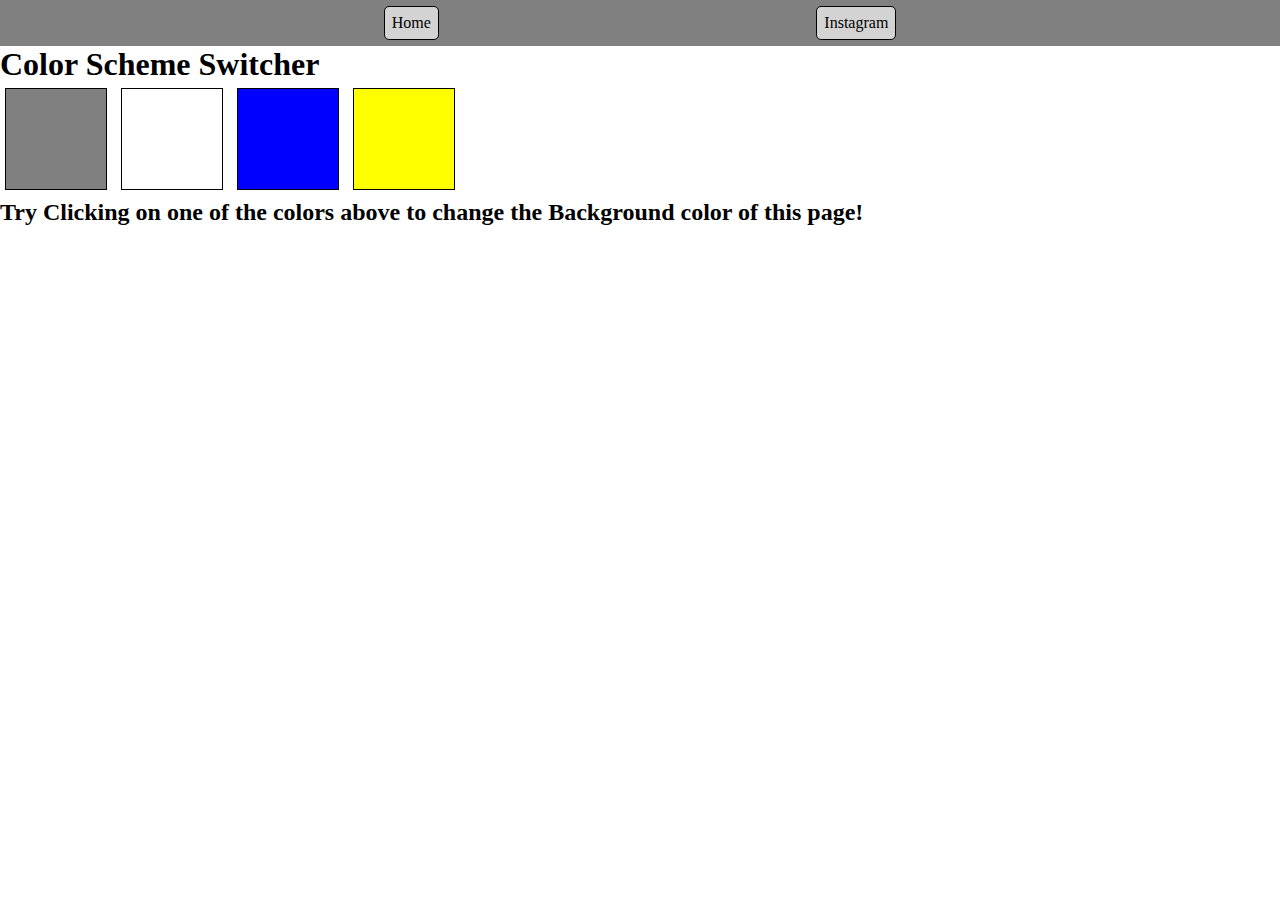
<file: project1/index.html>
<!DOCTYPE html>
<html lang="en">
<head>
    <meta charset="UTF-8">
    <meta name="viewport" content="width=device-width, initial-scale=1.0">
    <title>Java Script Background Color Switcher</title>
    <link rel="stylesheet" href="style.css">
</head>
<body>
    <nav>
        <a href="/" area-current="page">Home</a>
        <a target="_blank" href="www.instagram/this_is_dsk_/.com">Instagram</a>
    </nav>
    <div class="canvas">
        <h1>Color Scheme Switcher</h1>
        <span class="button" id="gray"></span>
        <span class="button" id="white"></span>
        <span class="button" id="blue"></span>
        <span class="button" id="yellow"></span>

        <h2>
            Try Clicking on one of the colors above
            <span>to change the Background color of this page!</span>
        </h2>
    </div>
    <script src="script.js"></script>
</body>
</html>
</file>
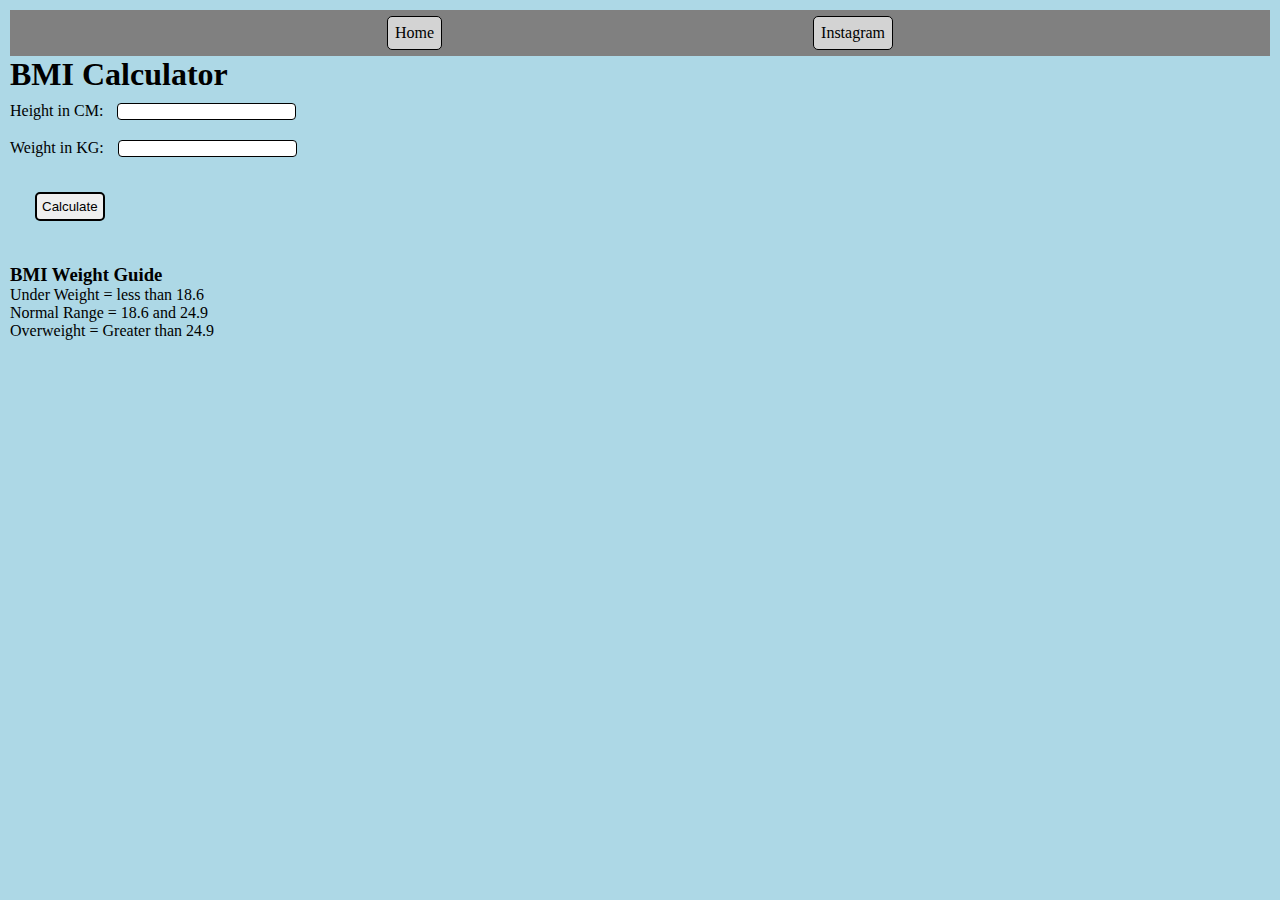
<file: project2/index.html>
<!DOCTYPE html>
<html lang="en">
<head>
    <meta charset="UTF-8">
    <meta name="viewport" content="width=device-width, initial-scale=1.0">
    <title>BMI calculator</title>
    <link rel="stylesheet" href="style.css">
</head>
<body>
    <nav>
        <a href="/" area-current="page">Home</a>
        <a target="_blank" href="www.instagram/this_is_dsk_/.com">Instagram</a>
    </nav>
    <div class="container">
        <h1>BMI Calculator</h1>
        <form>
            <p><label >Height in CM:</label> <input type="text" id="height"></p>
            <p><label >Weight in KG:</label> <input type="text" id="weight"></p>
            <button>Calculate</button>
            <div class="results"></div><br>
            <div id="weight-guide">
                <h3>BMI Weight Guide</h3>
                <p>Under Weight = less than 18.6</p>
                <p>Normal Range = 18.6 and 24.9</p>
                <p>Overweight = Greater than 24.9</p>
            </div>
        </form>
    </div>

    <script src="script.js"></script>
</body>
</html>
</file>
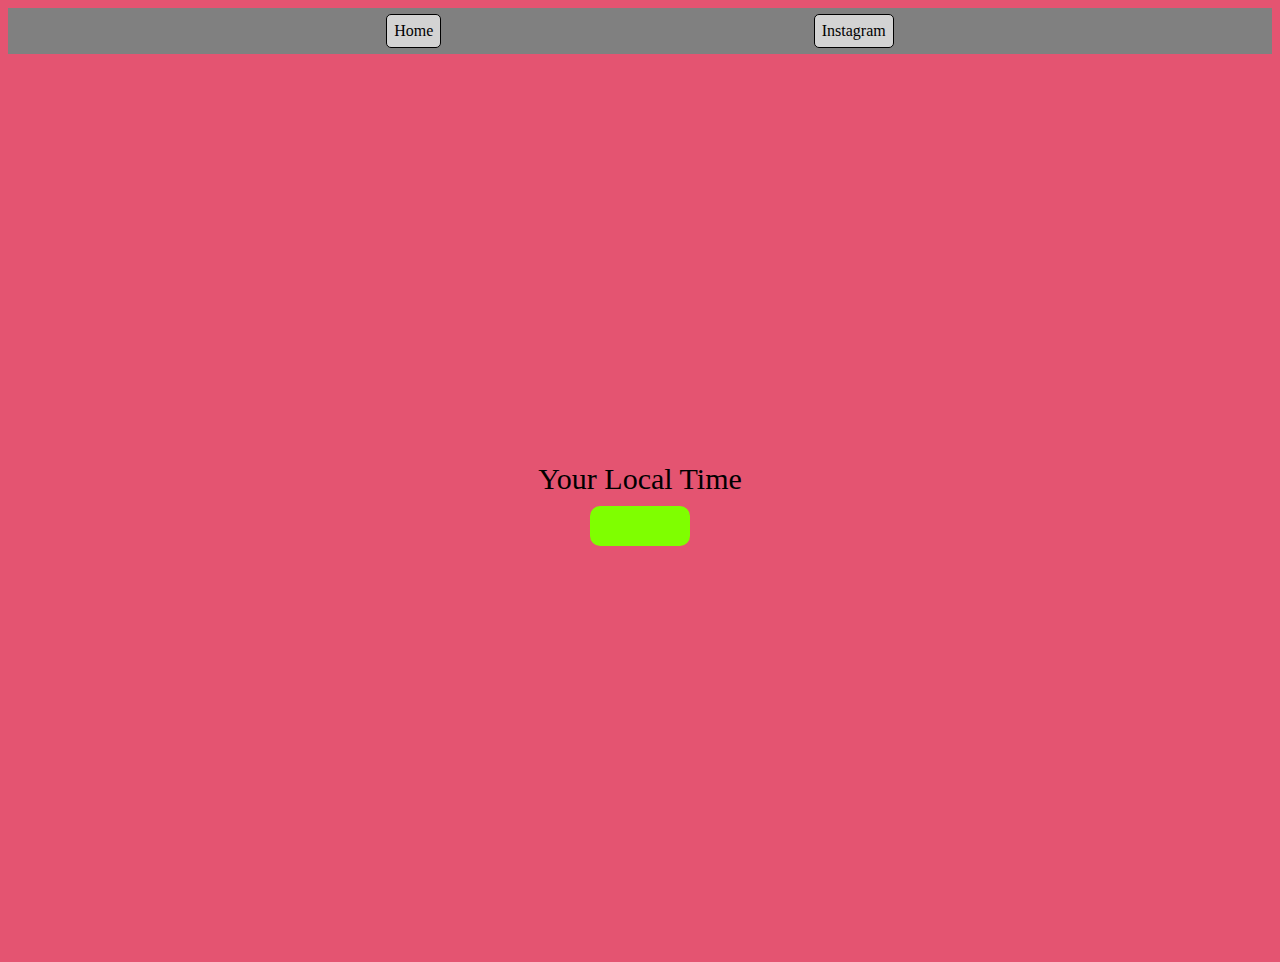
<file: project3/index.html>
<!DOCTYPE html>
<html lang="en">
<head>
    <meta charset="UTF-8">
    <meta name="viewport" content="width=device-width, initial-scale=1.0">
    <title>Digital Clock</title>
    <style>
        
        body{
            background-color: rgb(228, 84, 113);
        }

        nav{
            height: auto;
            width: auto;
            background-color: gray;
            display: flex;
            justify-content: space-evenly;
            align-items: center;
            padding: 6px;
}

        nav a{
            color: black;
            text-decoration: none;
            border: 1px black solid;
            border-radius: 5px;
            background-color: lightgrey;
            padding: 7px ;
}

        .center{
            display: flex;
            height: 100vh;
            justify-content: center;
            align-items: center;
            flex-direction: column;
            font-size: 30px;
        }

        #clock{
            font-size: 40px;
            background-color: chartreuse;
            padding: 20px 50px;
            margin-top: 10px;
            border-radius: 10px;
        }
    </style>
</head>
<body>
    <nav>
        <a href="/" area-current="page">Home</a>
        <a target="_blank" href="www.instagram/this_is_dsk_/.com">Instagram</a>
    </nav>

    <div class="center">
        <div id="banner"><span>Your Local Time</span></div>
        <div id="clock"></div>
    </div>

    <script src="script.js"></script>
</body>
</html>
</file>
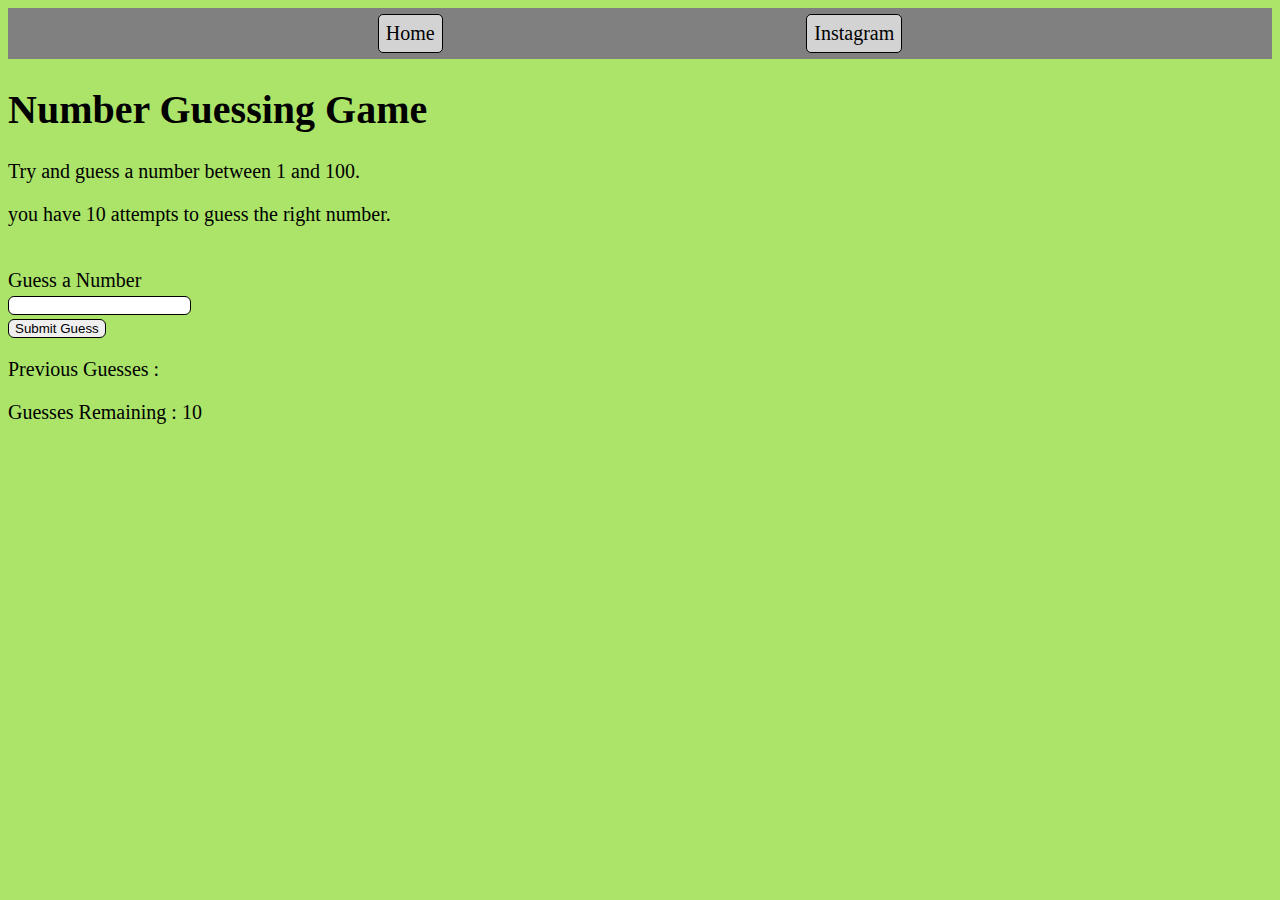
<file: project4/index.html>
<!DOCTYPE html>
<html lang="en">
<head>
    <meta charset="UTF-8">
    <meta name="viewport" content="width=device-width, initial-scale=1.0">
    <title>GuessTheNumber</title>
    <link rel="stylesheet" href="style.css">
</head>
<body>
    <nav>
        <a href="/" area-current="page">Home</a>
        <a target="_blank" href="www.instagram/this_is_dsk_/.com">Instagram</a>
    </nav>
    <div id="wrapper">
        <h1>Number Guessing Game</h1>
        <p>Try and guess a number between 1 and 100.</p>
        <p>you have 10 attempts to guess the right number.</p>
        <br>

        <form class="form">
            <label for="guessField" id="guess">Guess a Number</label><br>
            <input type="text" id="guessField" class="guessField"><br>
            <input type="submit" id="subt" value="Submit Guess" class="guessSubmit">
        </form>

        <div class="result">
            <p>Previous Guesses : <span class="guesses"></span></p>
            <p>Guesses Remaining : <span class="lastResult">10</span></p>
            <p class="alertMessage"></p>
        </div>
    </div>
    <script src="script.js"></script>
</body>
</html>
</file>
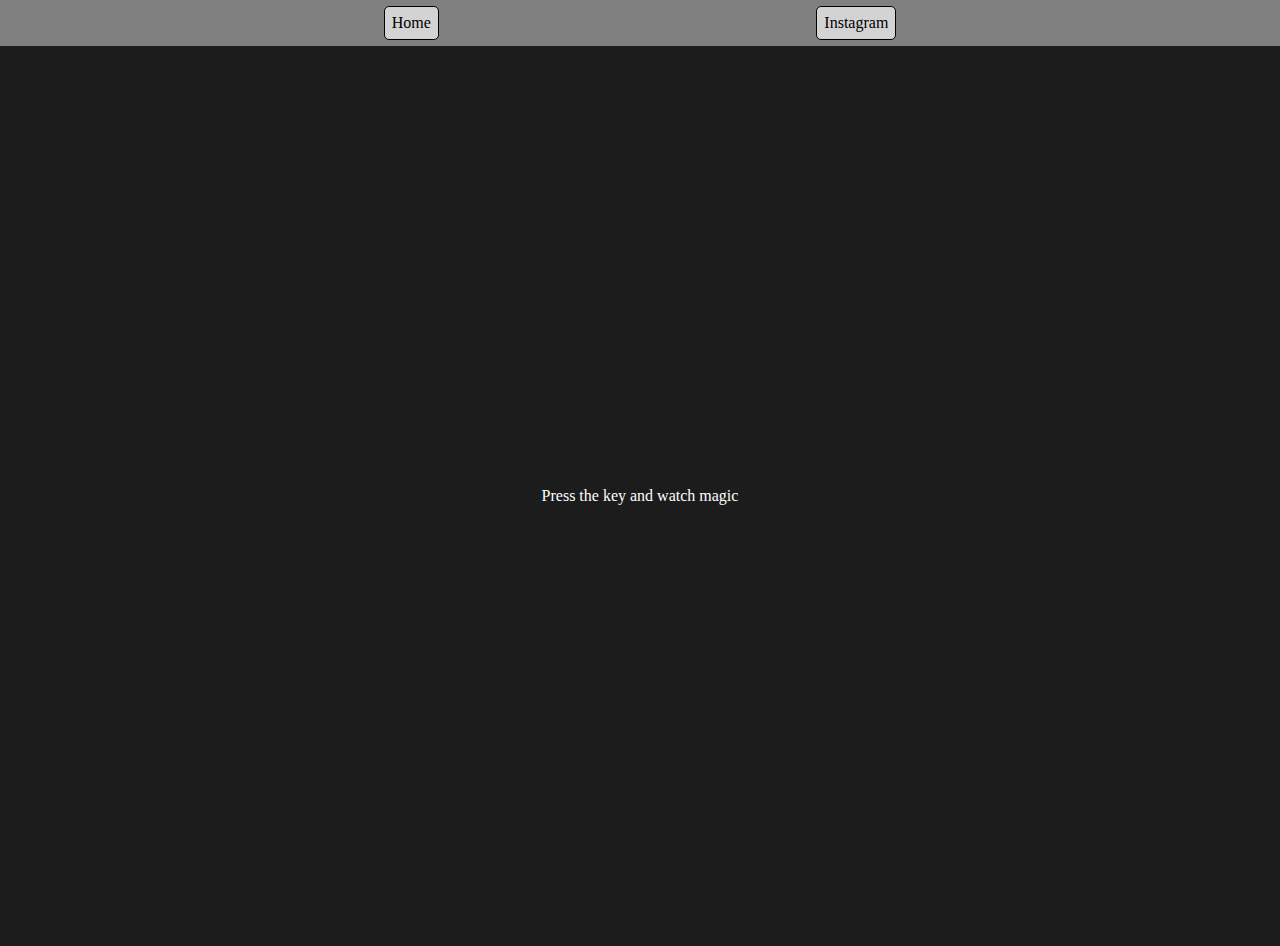
<file: project5/index.html>
<!DOCTYPE html>
<html lang="en">
<head>
    <meta charset="UTF-8">
    <meta name="viewport" content="width=device-width, initial-scale=1.0">
    <title>Event Keycodes</title>
    <link rel="stylesheet" href="style.css">
</head>
<body>
    <nav>
        <a href="/" area-current="page">Home</a>
        <a target="_blank" href="www.instagram/this_is_dsk_/.com">Instagram</a>
    </nav>

    <div class="project">
        <div id="insert">
            <div class="key">Press the key and watch magic</div>
        </div>
    </div>
</body>
<script src="script.js"></script>
</html>
</file>
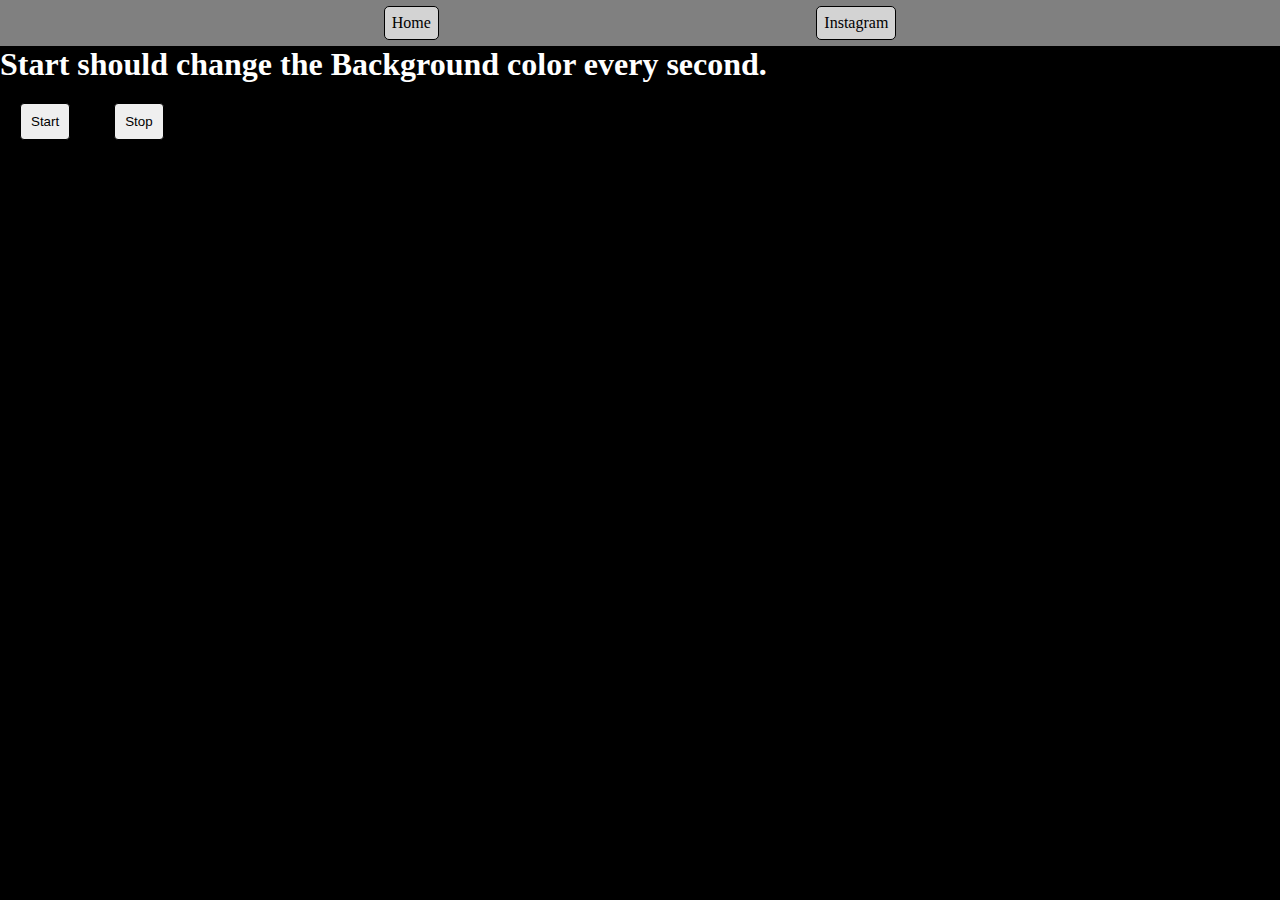
<file: project6/index.html>
<!DOCTYPE html>
<html lang="en">
<head>
    <meta charset="UTF-8">
    <meta name="viewport" content="width=device-width, initial-scale=1.0">
    <title>Interval-Background Change</title>
    <link rel="stylesheet" href="style.css">
</head>
<body>
    <nav>
        <a href="/" area-current="page">Home</a>
        <a target="_blank" href="www.instagram/this_is_dsk_/.com">Instagram</a>
    </nav>

    <h1>Start should change the Background color every second.</h1>
    <button id="start">Start</button>
    <button id="stop">Stop</button>
</body>
<script src="script.js"></script>
</html>
</file>
<file: project1/style.css>
*{
    padding: 0;
   margin: 0;  
}

nav{
   height: auto;
   width: auto;
   background-color: gray;
   display: flex;
   justify-content: space-evenly;
   align-items: center;
   padding: 6px;
}

nav a{
   color: black;
   text-decoration: none;
   border: 1px black solid;
   border-radius: 5px;
   background-color: lightgrey;
   padding: 7px ;
}

.button {
   display: inline-block;
   width: 100px;
   height: 100px;
   margin: 5px; 
   border: 1px solid black; 
   cursor: pointer;
 }

#gray{
   background-color: gray;
}
#white{
   background-color: white;
}
#blue{
   background-color: blue;
}
#yellow{
   background-color: yellow;
}
</file>
<file: project2/style.css>
*{
    padding: 0;
   margin: 0;  
}

nav{
   height: auto;
   width: auto;
   background-color: gray;
   display: flex;
   justify-content: space-evenly;
   align-items: center;
   padding: 6px;
}

nav a{
   color: black;
   text-decoration: none;
   border: 1px black solid;
   border-radius: 5px;
   background-color: lightgrey;
   padding: 7px ;
}

body{
    background-color: lightblue;
    margin: 10px 10px;
}

button{
    margin: 25px;
    border: 2px solid black;
    border-radius: 5px;
    padding: 5px;
    cursor: pointer;
}

input{
    border: 1px solid black;
    margin: 10px;
    border-radius: 4px;
}

.results{
    color:crimson;
    font-size: 28px;
}
</file>
<file: project4/style.css>
nav{
    height: auto;
    width: auto;
    background-color: gray;
    display: flex;
    justify-content: space-evenly;
    align-items: center;
    padding: 6px;
}

nav a{
    color: black;
    text-decoration: none;
    border: 1px black solid;
    border-radius: 5px;
    background-color: lightgrey;
    padding: 7px ;
}

body{
    background-color: rgb(171, 228, 105);
    font-size: 20px;
}
.guessField{
    border: 1px solid black;
    border-radius: 6px;
}

.guessSubmit{
    border: 1px solid black;
    border-radius: 6px;
}
</file>
<file: project5/style.css>
*{
    padding: 0;
   margin: 0;  
}

nav{
   height: auto;
   width: auto;
   background-color: gray;
   display: flex;
   justify-content: space-evenly;
   align-items: center;
   padding: 6px;
}

nav a{
   color: black;
   text-decoration: none;
   border: 1px black solid;
   border-radius: 5px;
   background-color: lightgrey;
   padding: 7px ;
}

body{
    background-color: black;
    color: white;
}

table,th,td{
   border: 1px solid #e7e7e7;
}

.project{
   background-color: #1c1c1c;
   color: #ffffff;
   display: flex;
   justify-content: center;
   align-items: center;
   text-align: center;
   height: 100vh;
}

.color{
   color: aliceblue;
   display: flex;
   flex-direction: row;
}
</file>
<file: project6/style.css>
*{
    padding: 0;
   margin: 0;  
}

nav{
   height: auto;
   width: auto;
   background-color: gray;
   display: flex;
   justify-content: space-evenly;
   align-items: center;
   padding: 6px;
}

nav a{
   color: black;
   text-decoration: none;
   border: 1px black solid;
   border-radius: 5px;
   background-color: lightgrey;
   padding: 7px ;
}

body{
    background-color: black;
    color: white;
}

button{
    margin: 20px;
    border: black 1px solid;
    border-radius: 4px;
    padding: 10px;
    cursor: pointer;
}
</file>
